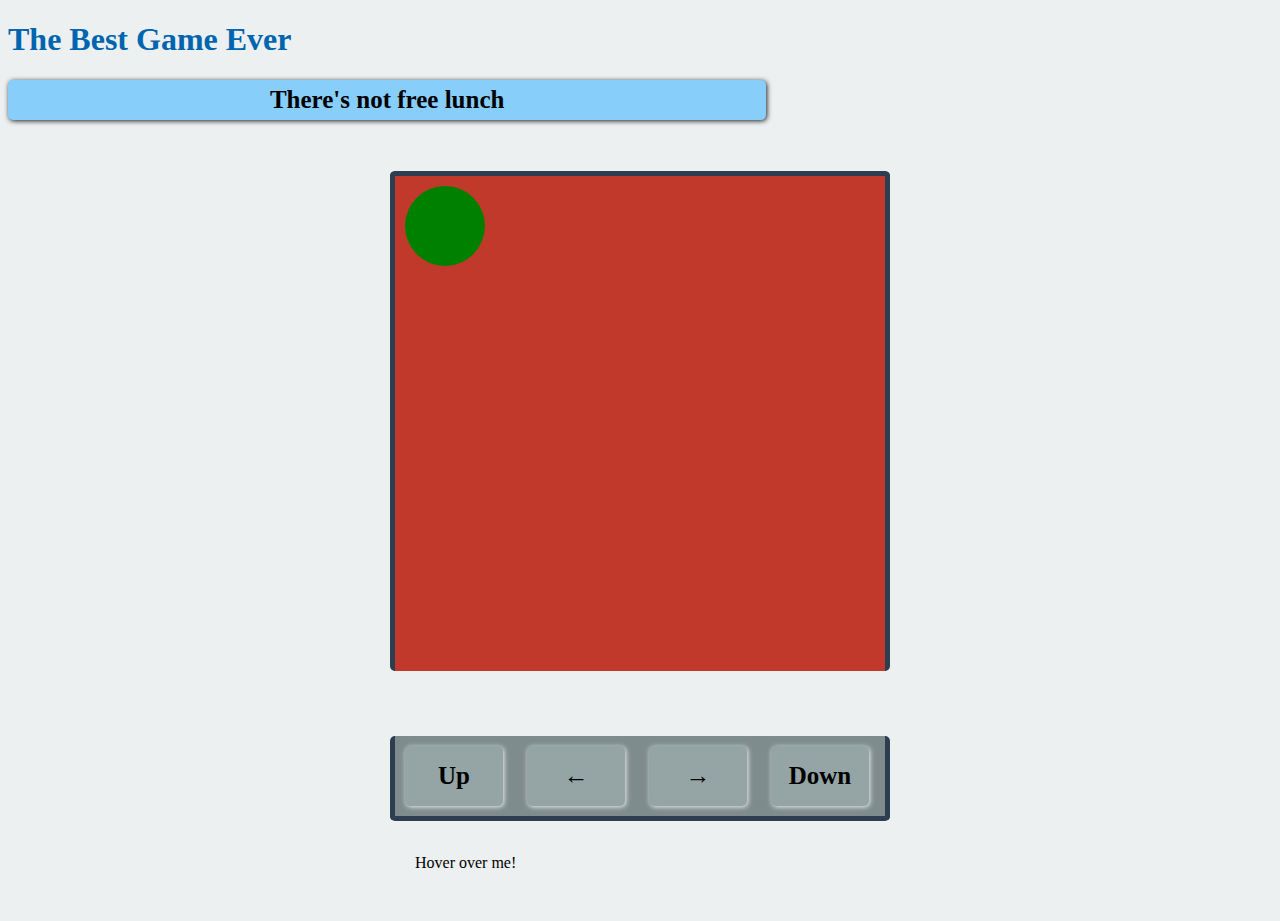
<file: index_dom.html>
<!DOCTYPE html>
<html>

<head>
    <title>DOM</title>
    <link rel="stylesheet" href="style_dom.css" />
    <meta charset="utf-8">
</head>

<body>
    <div id="container">
        <div id="playing-field" class="centered">
            <div id="block" class="centered"></div>
        </div>
        <div id="arrows" class="centered">
            <div id="up" class="arrow">&uarr;</div>
            <div id="left" class="arrow">&larr;</div>
            <div id="right" class="arrow">&rarr;</div>
            <div id="down" class="arrow">&darr;</div>
            <div><br></div>
            <div id="box" onclick="enterColor()" ondblclick="leaveColor()">Hover over me!</div>
        </div>        
    </div>
    
    <script src="main_dom.js"></script>
</body>

</html>
</file>
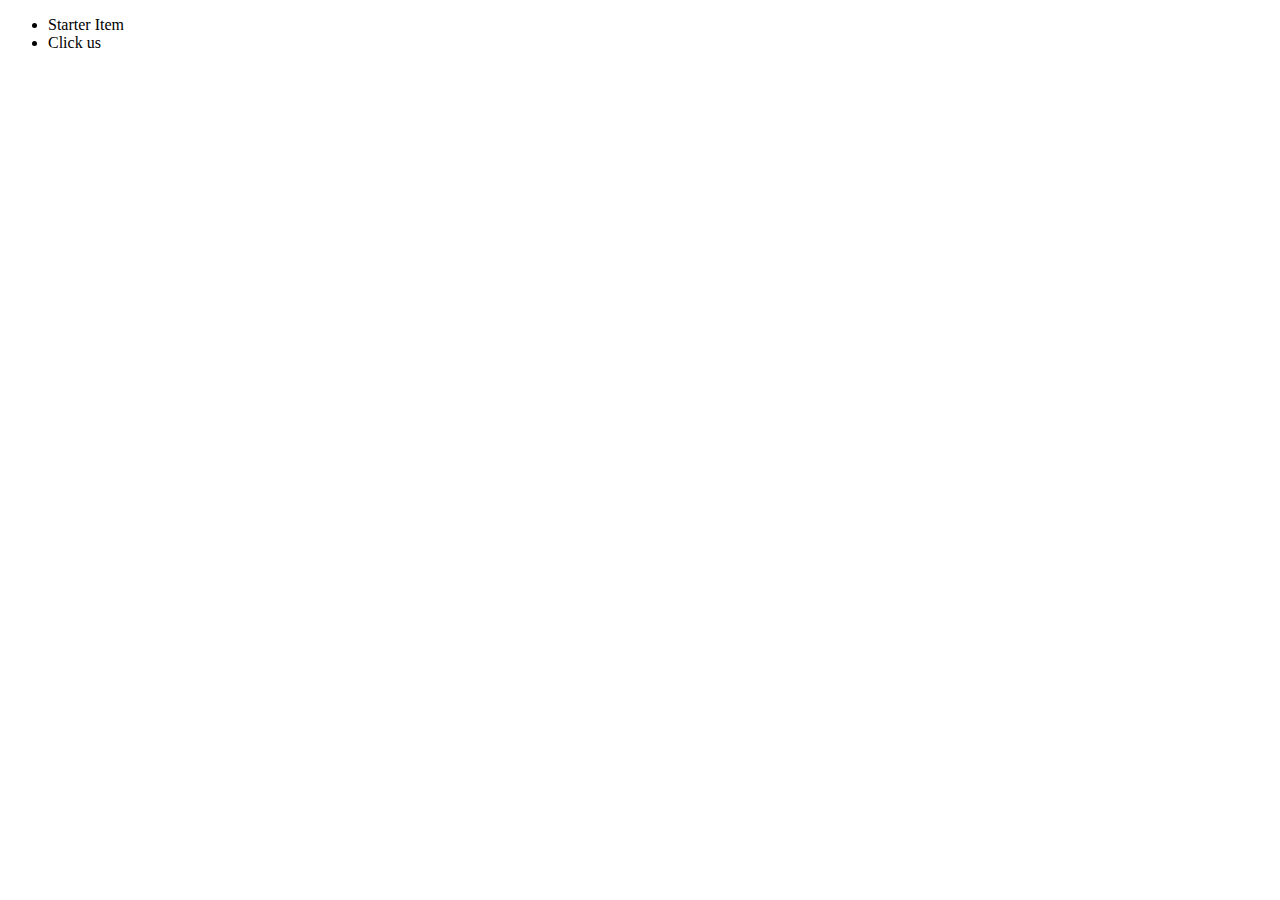
<file: index_dom_exe.html>
<!DOCTYPE html>

    <head>
        <meta charset="utf-8">
        <meta http-equiv="X-UA-Compatible" content="IE=edge">
        <title>DOM - Exercises</title>
        <meta name="description" content="">
        <meta name="viewport" content="width=device-width, initial-scale=1">
        <link rel="stylesheet" href="">
    </head>
    <body>
        <ul id= "myList" onclick="addItem()">
            <li>Starter Item</li>
            <li>Click us</li> 
        </ul>

        
       <script src="main_dom_exe.js"></script>
    </body>
</html>
</file>
<file: style_dom.css>
body{
    background-color: #ecf0f1;
}

#container{
    width: 100%;
    height: 100vh;
    
    position: absolute;
    margin-left: 50%;
    left: -250px;
}

#playing-field{
    width: 500px;
    height: 500px;
    
    position:absolute;
    margin-top: -300px;
    top:50%;

    border-radius: 5px;
    border: 5px solid #2c3e50;
    border-bottom: none;
    box-sizing: border-box;
    
    background-color: #c0392b;
    padding: 10px;
}

#block{
    position: absolute;
    width: 80px;
    height: 80px;
    
    background-color: #27ae60;
    border-radius: 50%;
}

#arrows{
    border: 5px solid #2c3e50;
    border-top: none;
    box-sizing: border-box;
    border-radius: 5px;
    
    width: 500px;
    height: 85px;
    position: absolute;
    bottom: 100px;
    
    background-color: #7f8c8d;
}

.arrow{
    border-radius: 5px;
    box-shadow: 1px 1px 5px #ecf0f1;
    
    display: inline-block;
    text-align: center;
    margin:10px;
    width:20%;
    height:60px;
    line-height: 60px;
    
    background-color: #95a5a6;
    font-size: 25px;
    font-weight: bold;
    cursor: pointer;
    user-select: none;
}

.arrow:active{
    background-color: #7f8c8d
}

.sub-header{
    border-radius: 5px;
    box-shadow: 1px 1px 5px #1c1e1f;
    
    display: inline-block;
    text-align: center;
    margin:0px;
    width:60%;
    height:40px;
    line-height: 40px;

    background-color: lightskyblue;
    font-size: 25px;
    font-weight: bold;
    cursor: pointer;
    user-select: none;
}

.sub-header:active{
    background-color: #2c3e50
}

#box{
    background-color: coral
    line-height:200px;
    text-align:middle;
    width:150px;
    padding:20px;
}
</file>
